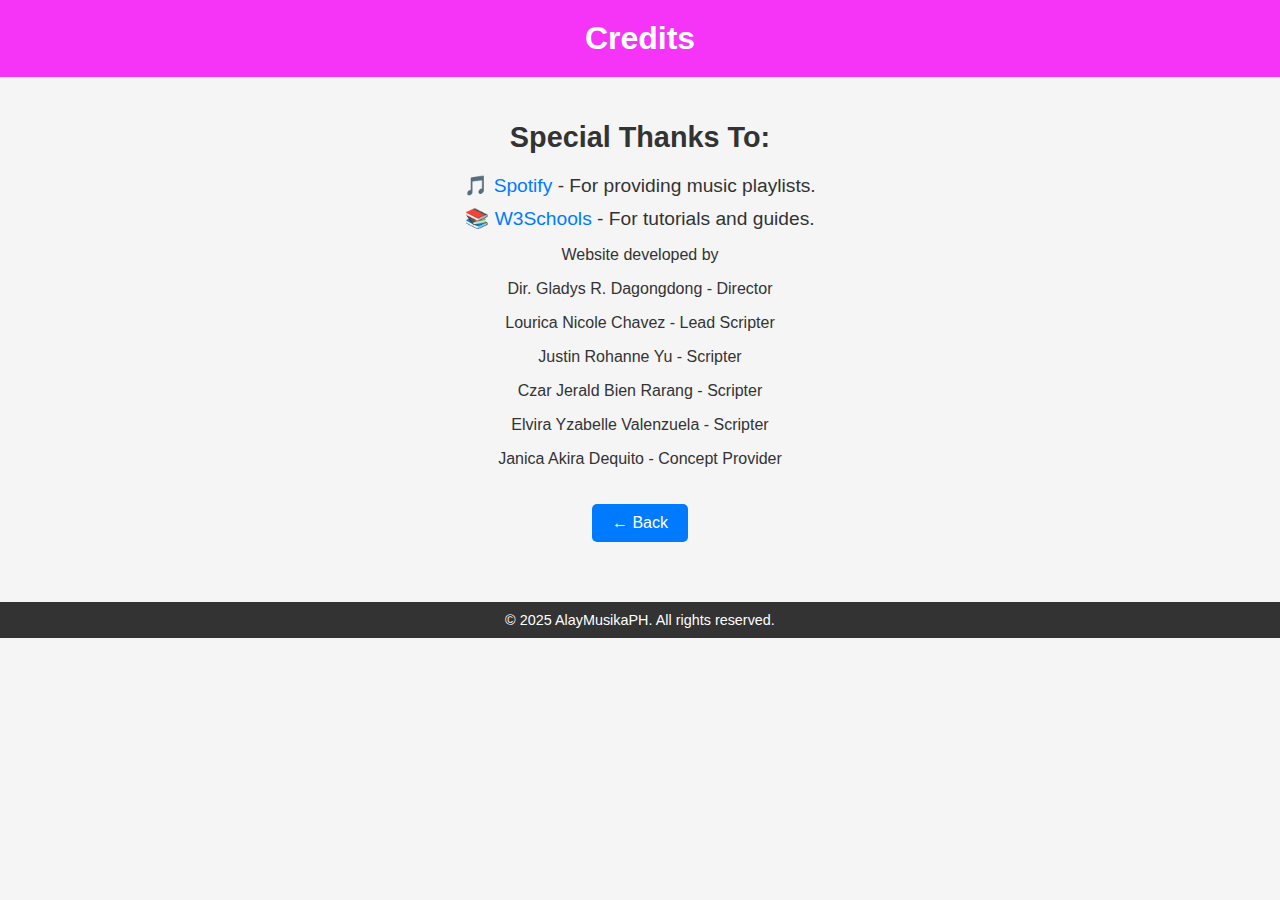
<file: index444.html>
<!DOCTYPE html>
<html lang="en">
<head>
    <meta charset="UTF-8">
    <meta name="viewport" content="width=device-width, initial-scale=1.0">
    <title>Credits</title>
    <link rel="stylesheet" href="https://cdn.jsdelivr.net/npm/boxicons@latest/css/boxicons.min.css">
    <link rel="stylesheet" href="unbelievable.css">
</head>
<body>
    <header>
        <h1>Credits</h1>
    </header>
    <main>
        <h2>Special Thanks To:</h2>
        <ul>
            <li>🎵 <a href="https://open.spotify.com/" target="_blank">Spotify</a> - For providing music playlists.</li>
            <li>📚 <a href="https://www.w3schools.com/" target="_blank">W3Schools</a> - For tutorials and guides.</li>
        </ul>
        <p>Website developed by</p>
        <p>Dir. Gladys R. Dagongdong - Director</p>
        <p>Lourica Nicole Chavez - Lead Scripter</p>
        <p>Justin Rohanne Yu - Scripter</p>
        <p>Czar Jerald Bien Rarang - Scripter</p>
        <p>Elvira Yzabelle Valenzuela - Scripter</p>
        <p>Janica Akira Dequito - Concept Provider</p>

    
        <!-- Back Button -->
        <a href="index.html" class="back-button">← Back</a>
    </main>
    <footer>
        <p>&copy; 2025 AlayMusikaPH. All rights reserved.</p>
    </footer>
</body>
</html>
</file>
<file: unbelievable.css>
body {
            font-family: Arial, sans-serif;
            margin: 0;
            padding: 0;
            background-color: #f5f5f5;
            color: #333;
        }

        header {
            background-color: #f634f7;
            color: white;
            padding: 20px;
            text-align: center;
        }

        header h1 {
            margin: 0;
            font-size: 2rem;
        }

        main {
            padding: 20px;
            text-align: center;
        }

        main h2 {
            font-size: 1.8rem;
            margin-bottom: 20px;
        }

        ul {
            list-style: none;
            padding: 0;
        }

        ul li {
            margin: 10px 0;
            font-size: 1.2rem;
        }

        ul li a {
            color: #007bff;
            text-decoration: none;
        }

        ul li a:hover {
            text-decoration: underline;
        }

        footer {
            background-color: #333;
            color: white;
            text-align: center;
            padding: 10px 0;
            margin-top: 20px;
        }

        footer p {
            margin: 0;
            font-size: 0.9rem;
        }
        
        .back-button {
            display: inline-block;
            margin: 20px;
            padding: 10px 20px;
            font-size: 16px;
            color: white;
            background-color: #007bff;
            text-decoration: none;
            border-radius: 5px;
            transition: background-color 0.3s ease;
        }

        .back-button:hover {
            background-color: #0056b3;
        }
</file>
